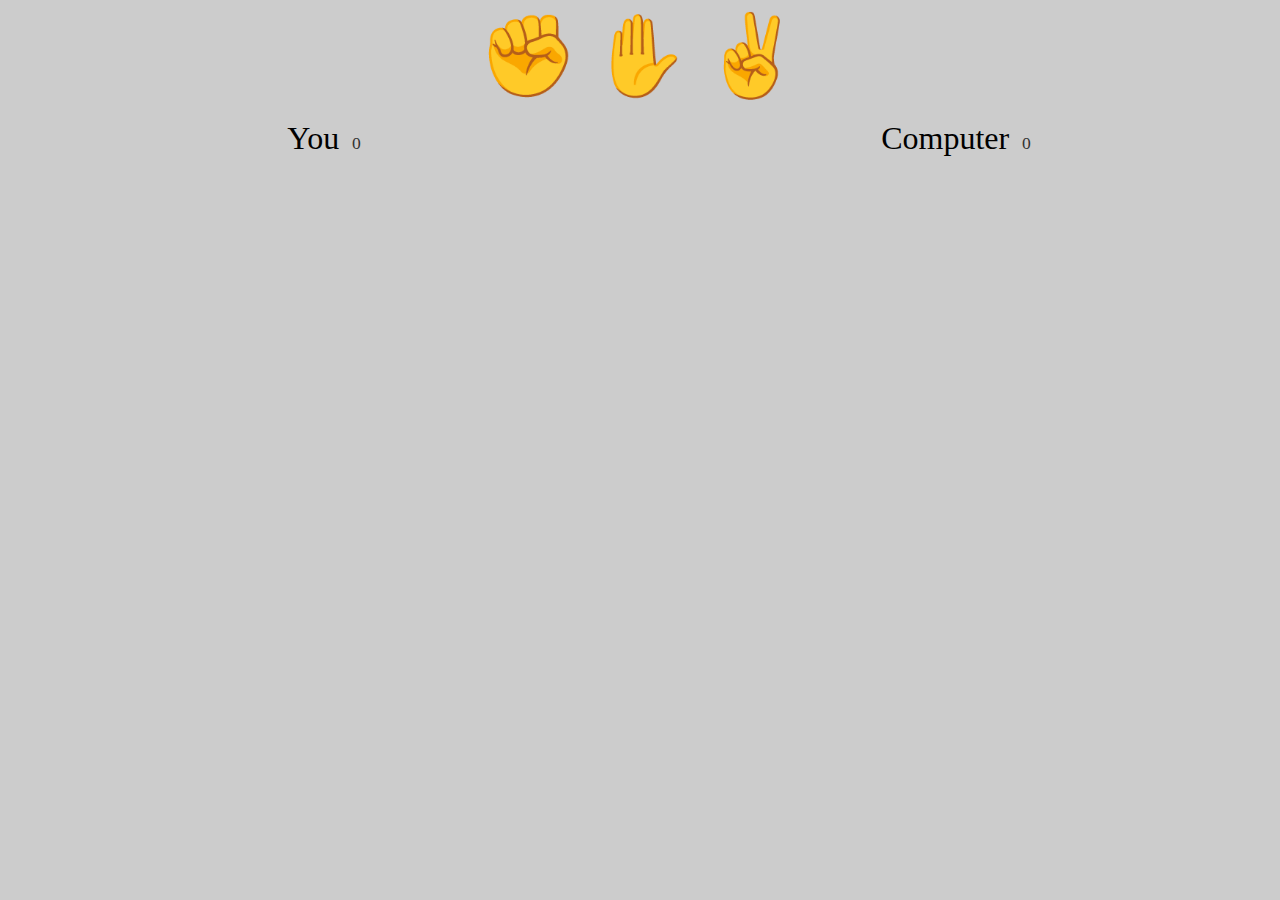
<file: index.html>
<!DOCTYPE html>
<html lang="en">
  <head>
    <meta charset="UTF-8" />
    <meta name="viewport" content="width=device-width, initial-scale=1.0" />
    <title>Rock - Paper - Scissors</title>
    <script src="script.js" defer></script>
    <link rel="stylesheet" href="style.css" />
  </head>
  <body>
    <div class="selections">
      <button class="selection" data-selection="rock">✊</button>
      <button class="selection" data-selection="paper">✋</button>
      <button class="selection" data-selection="scissors">✌️</button>
    </div>
    <div class="results">
      <div>
        You
        <span class="result-score" data-your-score>0</span>
      </div>
      <div data-final-column>
        Computer
        <span class="result-score" data-computer-score>0</span>
      </div>
      <!-- <div class="result-selection winner">✊</div>
      <div class="result-selection">✌️</div> -->
    </div>
  </body>
</html>
</file>
<file: style.css>
body {
  background-color: #ccc;
}

.selections {
  display: flex;
  justify-content: center;
}

.selection {
  background: none;
  border: none;
  cursor: pointer;
  font-size: 5rem;
  transition: 150ms;
}

.selection:hover {
  transform: scale(1.2);
}

.results {
  margin-top: 1rem;
  display: grid;
  justify-content: center;
  grid-template-columns: repeat(2, 1fr);
  justify-items: center;
  align-items: center;
  font-size: 2rem;
}

.result-score {
  margin-left: 0.3rem;
  font-size: 1.1rem;
  color: #333;
}

.result-selection {
  opacity: 0.6;
}

.result-selection.winner {
  opacity: 1;
  font-size: 3.1rem;
}
</file>
